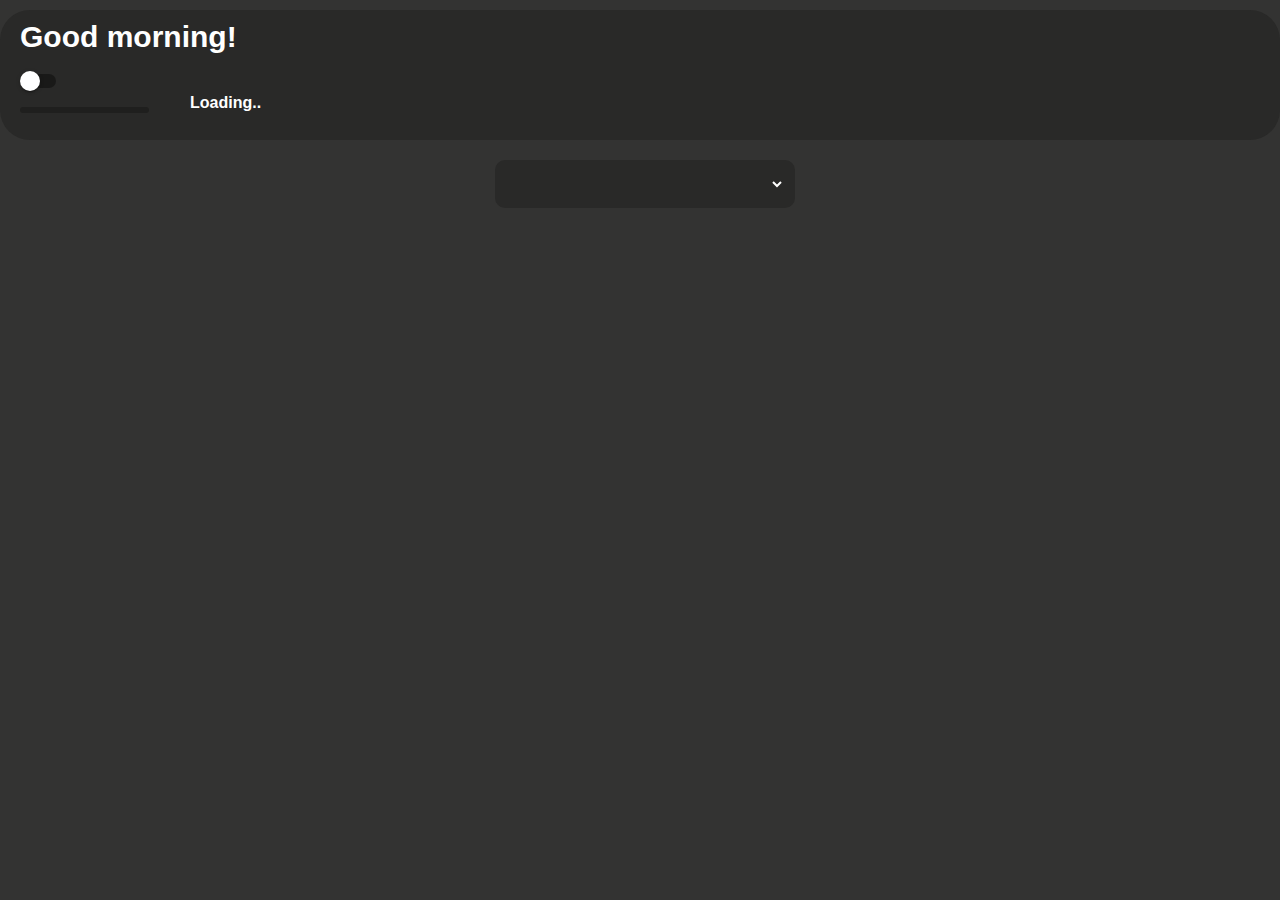
<file: index.html>
<!DOCTYPE html>
<html lang="en">
<head>
    <meta charset="UTF-8">
    <meta name="viewport" content="width=device-width, initial-scale=1.0">
    <title>Pyleaf</title>
    <link rel="stylesheet" href="main.css">
</head>
<script src="main.js"></script>
<body>
    <div class="header-dashboard">
        <div class="hd-infoboard">
            <p id="hd-title">Loading..</p>
            <div class="cl-toggle-switch">
                <label class="cl-switch" id="btn-hd-on_off_toggle">
                  <input type="checkbox" id="check-hd-on_off_switch" >
                  <span></span>
                </label>
              </div>
            <div class="hd-brightness">
                <input type="range" name="" id="range-hd-brightness" >
                <span id="span-brightness">Loading..</span>
            </div>
        </div>
    </div>
    <div class="scenes-manager">
        <select id="sm-select" >
        </select>
    </div>
</body>
</html>
</file>
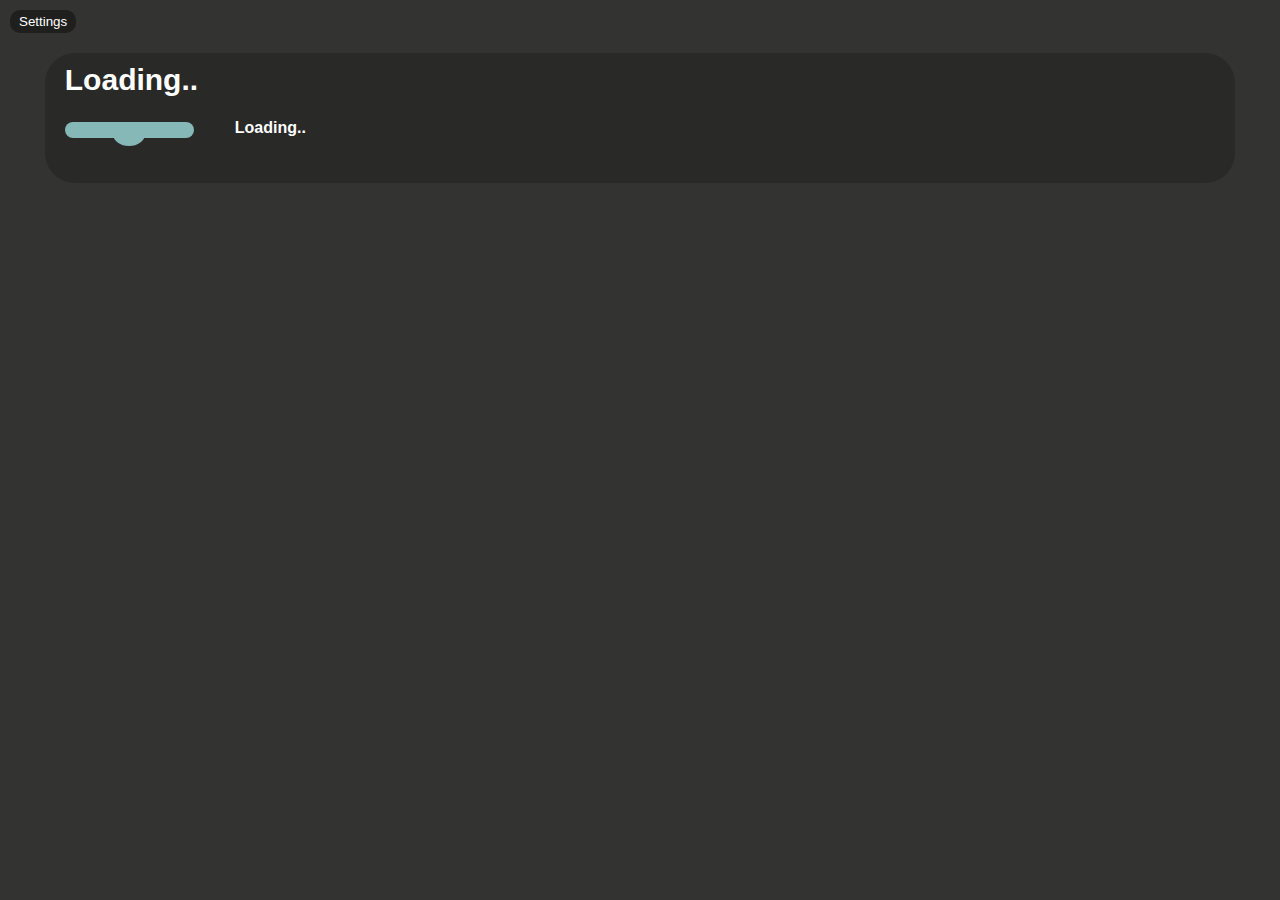
<file: src/index.html>
<!DOCTYPE html>
<html lang="en">
<head>
    <meta charset="UTF-8">
    <meta name="viewport" content="width=device-width, initial-scale=1.0">
    <title>Pyleaf</title>
    <link rel="stylesheet" href="main.css">
</head>
<script src="main.js"></script>
    <body id="body">
        <button id="settings">Settings</button>
        <div class="popup-div", id="popup-div">
            <div id="popup">
                <div id="popup-decoration"><img src="assets/network-error.png" alt=""></div>
                <h1 id="popup-header"></h1>
                <p id="popup-description"></p>
                <button id="popup-btn-retry">Retry</button>
            </div>
        </div>
        <div id="app">
            <div class="header-dashboard" id="header-dashboard">
                <div class="hd-infoboard">
                    <p id="hd-title">Loading..</p>
                    <div class="cl-toggle-switch">
                        <input type="checkbox" id="check-hd-on_off_switch" >
                    </div>
                    <div class="hd-brightness">
                        <input type="range" name="" id="range-hd-brightness" >
                        <span id="span-brightness">Loading..</span>
                    </div>
                </div>
            </div>
            <div class="scenes-manager">
                <div id="sm-selector"></div>
            </div>
    </div>
    </body>
</html>
</file>
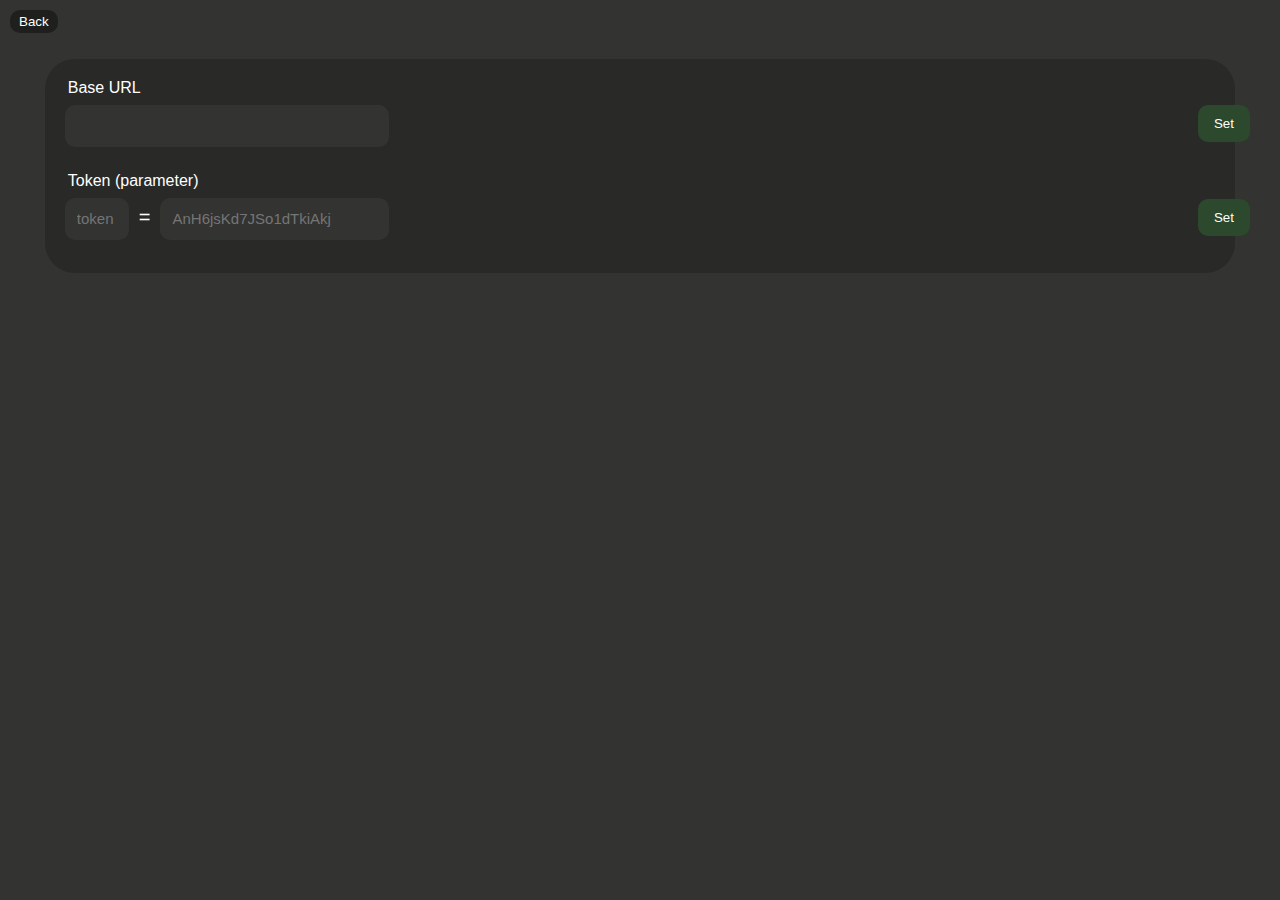
<file: src/settings.html>
<!DOCTYPE html>
<html lang="en">
<head>
    <meta charset="UTF-8">
    <meta name="viewport" content="width=device-width, initial-scale=1.0">
    <title>Pyleaf | Settings</title>
    <link rel="stylesheet" href="settings.css">
</head>
<script src="settings.js"></script>
<body>
    <button id="back">Back</button>
    <div id="connection-settings">
        <p>Base URL</p>
        <input type="url" name="cs-input-address" id="cs-input-address">
        <button type="submit" id="cs-btn-address">Set</button>
        <p>Token (parameter)</p>
        <div id="div-token-paramtype">
            <input type="text" name="cs-input-token-paramtype-paramname" id="cs-input-token-paramtype-paramname" placeholder="token">
            <p id="p-token-paramtype-spliter">=</p>
            <input type="text" name="cs-input-token-paramtype-paramvalue" id="cs-input-token-paramtype-paramvalue" placeholder="AnH6jsKd7JSo1dTkiAkj">
            <button type="submit" id="cs-btn-token-paramtype">Set</button>
        </div>
        <p id="cs-p-token-paramtype-preview"></p>
    </div>
</body>
</html>
</file>
<file: main.css>
body {
    margin: 0;
    padding: 0;
    background-color: #333332;
    font-family: 'Gill Sans', 'Gill Sans MT', Calibri, 'Trebuchet MS', sans-serif;
    color: #fff;
}

.header-dashboard {
    width: 100%;
    height: 130px;
    background-color: #292928;
    border-radius: 30px;
    margin-top: 10px;
}

.hd-infoboard {
    width: 100%;
    margin: 10px;
    
}

#hd-title {
    padding-top: 10px;
    padding-left: 10px;
    font-size: 30px;
    font-weight: bold;
    margin: 0;
}

#btn-hd-on_off_toggle {
    margin-top: 15px;
}

#range-hd-brightness {
    margin-top: 10px;
    margin-left: 10px;
}

#span-brightness {
    display: flex;
    margin-top: -23px;
    margin-left: 180px;
    font-weight: bold;
}

.scenes-manager {
    width: 100%;
    align-items: center;
    text-align: center;
}

select {
    outline: 0px;
}

#sm-select {
    margin-top: 20px;
    margin-left: 10px;
    background-color: #292928;
    color: #fff;
    border: 10px #292928 solid;
    width: 300px;
    height: 48px;
    font-size: 20px;
    border-radius: 10px;
}
option {
}

input[type="range"] {
    background: none;
    -webkit-appearance: none;
}


/* Firefox */
input[type="range"]::-moz-range-track {
    background: #1f1f1e;
    height: 0.4rem;
}

input[type="range"]::-moz-range-progress {
    background: #85b8b7;
    height: 0.4rem;
    border-radius: 40px;
}

input[type="range"]::-moz-range-thumb {
    background-color: #018786;
    color: #018786;
    border: none;
    height: 20px;
    width: 20px;
    border-radius: 50%;
}

input[type="range"]::-moz-range-track {
    border-radius: 40px;
}

/* All other standard browsers */
input[type="range"]::-webkit-slider-runnable-track {
    background: #1f1f1e;
    height: 0.4rem;
    border-radius: 40px;
    -webkit-appearance: none;
}

input[type="range"]::-webkit-progress-value {
    color: #85b8b7;
    height: 0.4rem;
    border-radius: 40px;
    -webkit-appearance: none;
}


input[type="range"]::-webkit-slider-thumb {
    -webkit-appearance: none;
    color: #018786;
    height: 20px;
    width: 20px;
    border-radius: 50%;
}


.cl-toggle-switch {
    position: relative;
}
   
   .cl-switch {
    position: relative;
    display: inline-block;
}
   /* Input */
   .cl-switch > input {
    appearance: none;
    -moz-appearance: none;
    -webkit-appearance: none;
    z-index: -1;
    position: absolute;
    right: 6px;
    top: -8px;
    display: block;
    margin: 0;
    border-radius: 50%;
    width: 40px;
    height: 40px;
    background-color: rgb(0, 0, 0, 0.38);
    outline: none;
    opacity: 0;
    transform: scale(1);
    pointer-events: none;
    transition: opacity 0.3s 0.1s, transform 0.2s 0.1s;
}
   /* Track */
   .cl-switch > span::before {
    content: "";
    float: right;
    display: inline-block;
    margin: 5px 0 5px 10px;
    border-radius: 7px;
    width: 36px;
    height: 14px;
    background-color: rgb(0, 0, 0, 0.38);
    vertical-align: top;
    transition: background-color 0.2s, opacity 0.2s;
}
   /* Thumb */
   .cl-switch > span::after {
    content: "";
    position: absolute;
    top: 2px;
    right: 16px;
    border-radius: 50%;
    width: 20px;
    height: 20px;
    background-color: #fff;
    box-shadow: 0 3px 1px -2px rgba(0, 0, 0, 0.2), 0 2px 2px 0 rgba(0, 0, 0, 0.14), 0 1px 5px 0 rgba(0, 0, 0, 0.12);
    transition: background-color 0.2s, transform 0.2s;
}
   /* Checked */
   .cl-switch > input:checked {
    right: -10px;
    background-color: #85b8b7;
}
   
   .cl-switch > input:checked + span::before {
    background-color: #85b8b7;
}
   
   .cl-switch > input:checked + span::after {
    background-color: #018786;
    transform: translateX(16px);
}
   /* Hover, Focus */
   .cl-switch:hover > input {
    opacity: 0.04;
}
   
   .cl-switch > input:focus {
    opacity: 0.12;
}
   
   .cl-switch:hover > input:focus {
    opacity: 0.16;
}
   /* Active */
   .cl-switch > input:active {
    opacity: 1;
    transform: scale(0);
    transition: transform 0s, opacity 0s;
}
   
   .cl-switch > input:active + span::before {
    background-color: #8f8f8f;
}
   
   .cl-switch > input:checked:active + span::before {
    background-color: #85b8b7;
}
   /* Disabled */
   .cl-switch > input:disabled {
    opacity: 0;
}
   
   .cl-switch > input:disabled + span::before {
    background-color: #ddd;
}
   
   .cl-switch > input:checked:disabled + span::before {
    background-color: #bfdbda;
}
   
   .cl-switch > input:checked:disabled + span::after {
    background-color: #61b5b4;
}
</file>
<file: src/main.css>
body {
    margin: 0;
    padding: 0;
    background-color: #333332;
    font-family: "Inter", sans-serif;
    color: #fff;
}

.header-dashboard {
    width: 93vw;
    margin: 0 auto;
    height: 130px;
    background-color: #292928;
    border-radius: 30px;
    margin-top: 10px;
}

.hd-infoboard {
    width: 100%;
    margin: 10px;

}

#hd-title {
    padding-top: 10px;
    padding-left: 10px;
    font-size: 30px;
    font-weight: bold;
    margin: 0;
}

#check-hd-on_off_switch{
    display: none;
}

#range-hd-brightness {
    margin-top: 25px;
    margin-left: 10px;
}

#span-brightness {
    display: flex;
    margin-top: -23px;
    margin-left: 180px;
    font-weight: bold;
}

.scenes-manager {
    width: 100%;
    align-items: center;
    text-align: center;
}

select {
    outline: 0px;
}

#sm-selector {
    width: 100vw;
    margin: 0 auto;
    flex-direction: column;
    height: 300px;
    margin-top: 20px;
}

#sm-selector-item {
    text-align: center;
    width: 120px;
    height: 120px;
    margin: 3px;
    background-color: #1f1f1e;
    border-radius: 10px;
    color: #fff;
    overflow: hidden;
    white-space: pre-wrap;
    border: none;
    font-size: 16px;
}



#settings {
    background-color: #1f1f1e;
    color: #fff;
    border: #1f1f1e solid 3px;
    border-radius: 10px;
    margin: 10px;
}

input[type="range"] {
    background: none;
    -webkit-appearance: none;
}


/* Firefox */
input[type="range"]::-moz-range-track {
    background: transparent
}

input[type="range"]::-moz-range-progress {
    background: #85b8b7;
    height: 2rem;
    border-radius: 40px;
}

input[type="range"]::-moz-range-thumb {
    border: none;
    z-index: -10;
    background: transparent;
}

input[type="range"]::-moz-range-track {
    border-radius: 40px;
}

/* All other standard browsers */
input[type="range"]::-webkit-slider-runnable-track {
    background: #85b8b7;
    height: 1rem;
    border-radius: 40px;
}

input[type="range"]::-webkit-slider-thumb {
    -webkit-appearance: none;
    border: none;
    height: 1.5rem;
    width: 2rem;
    background: #85b8b7;
    border-radius: 50%;
}

input[type="range"]::-webkit-progress-value {
    background: #85b8b7;
    height: 2rem;
    border-radius: 40px;
}


a {
    cursor: pointer;
}

button {
    cursor: pointer;
}


            /*Error popup*/
.popup-div {
    height: 100vh;
    display: flex;
    align-items: center;
    justify-content: center;
    display: none;
}
#popup {
    width: 93vw;
    margin: 0 auto;
    height: fit-content;
    background-color: #292928;
    border-radius: 30px;
    margin-top: 10px;
    text-align: center;
    padding: 8px;
    align-self: center;
}
#popup-decoration img {
    width: 70px;
    height: auto;
    filter: invert();
    margin: 10px;
}
#popup h1 {
    margin-top: -10px;
}
#popup p {
    margin-top: -10px;
}
#popup-btn-retry {
    background-color: #1f1f1e;
    color: #fff;
    border: #1f1f1e solid 12px;
    border-radius: 20px;
    margin: 30px;
    font-size: 20px;
    font-weight: bold;
}

a {
    color: #fff;
}
</file>
<file: src/settings.css>
body {
    margin: 0;
    padding: 0;
    background-color: #333332;
    font-family: 'Gill Sans', 'Gill Sans MT', Calibri, 'Trebuchet MS', sans-serif;
    color: #fff;
}

#connection-settings {
    width: 93vw;
    margin: 0 auto;
    height: fit-content;
    background-color: #292928;
    border-radius: 30px;
    margin-top: 10px;
}

#div-token-paramtype {
    display: flex;
    height: fit-content;
} 

#cs-input-token-paramtype-paramname {
    width: 40px;
    margin-right: -20px;
}
#cs-input-token-paramtype-paramvalue {
    width: 205px;
}

#p-token-paramtype-spliter {
    margin-left: 30px;
    margin-right: -10px;
    font-size: 20px;
    margin-top: 8px;
}


#cs-btn-address {
    margin-top: 20px;
}

#cs-btn-token-paramtype {
    margin-top: 21px;
}

#cs-p-token-paramtype-preview {
    padding-bottom: 20px;
}

p {
    margin-left: 23px;
    padding-top: 20px;
    margin-bottom: -12px;
}


#cs-input-address {
    width: 300px;
}


input {
    margin: 20px;
    border: #333332 10px solid;
    border-radius: 10px;
    background-color: #333332;
    color: #fff;
    outline: none;
    width: 265px;
    font-size: 15px;
    margin-bottom: -30px;
    height: 20px;
}

button:hover{
    cursor: pointer;
    border: #436b46 10px solid;
    background-color: #436b46;
}

button{
    position: absolute;
    height: fit-content;
    margin: 10px;
    border: #2c492e 10px solid;
    border-radius: 10px;
    background-color: #2c492e;
    color: #fff;
    outline: none;
    right: 20px;
}


input:hover {
    background-color: #383838;
    border: #383838 10px solid;
}

input:focus {
    background-color: #4d4d4d;
    border: #4d4d4d 10px solid;
}

#back {
    position: relative;
    background-color: #1f1f1e;
    color: #fff;
    border: #1f1f1e solid 3px;
    border-radius: 10px;
    margin: 10px;
    margin-left: 30px;
}
</file>
